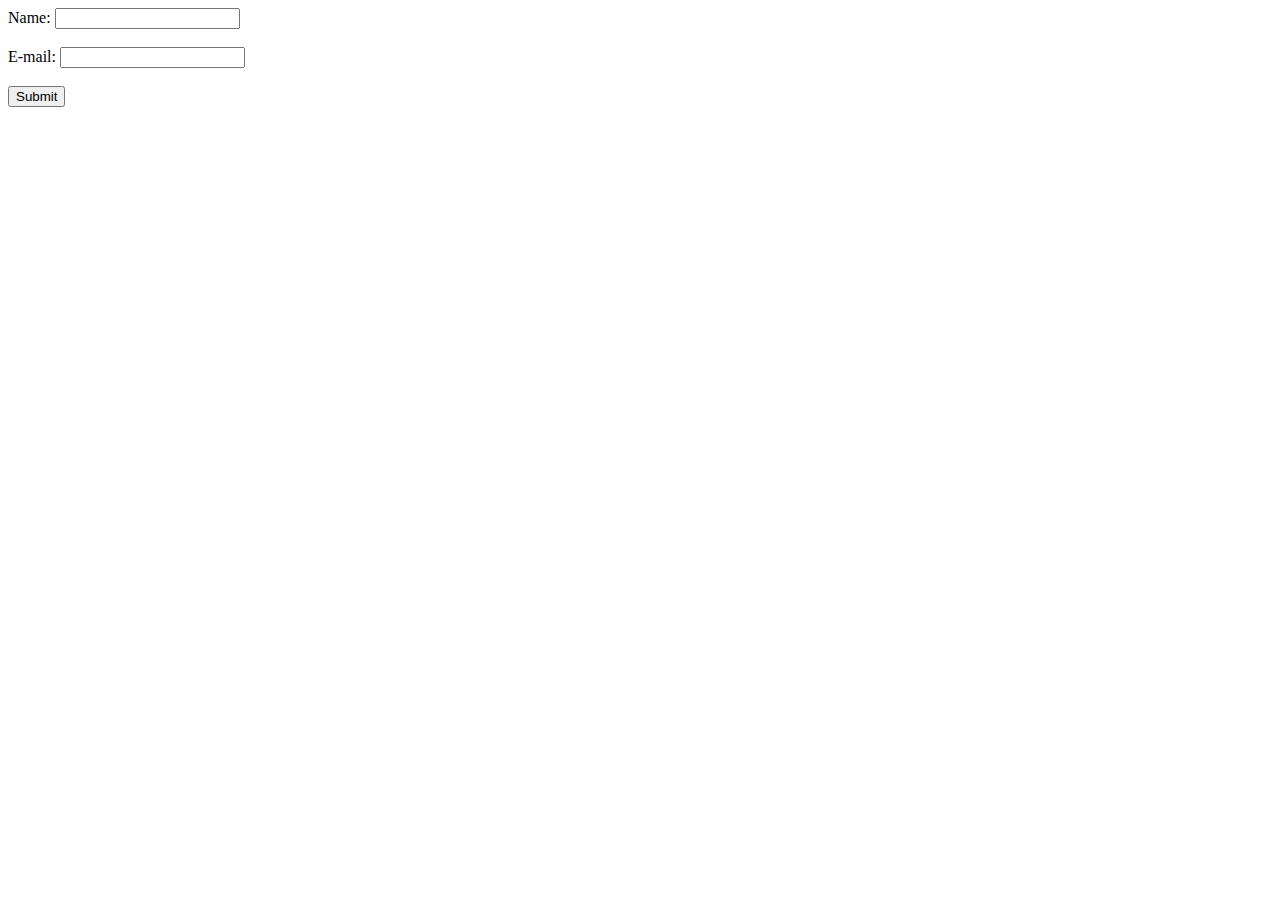
<file: php/demo/index.html>
<!DOCTYPE html>
<html lang="en">

<head>
    <meta charset="UTF-8">
    <meta http-equiv="X-UA-Compatible" content="IE=edge">
    <meta name="viewport" content="width=device-width, initial-scale=1.0">
    <title>Form Handling</title>
</head>

<body>
    <form action="index.php" method="POST">
        Name: <input type="text" name="name"><br> <br>
        E-mail: <input type="text" name="email"><br> <br>
        <input type="submit">
    </form>
</body>

</html>
</file>
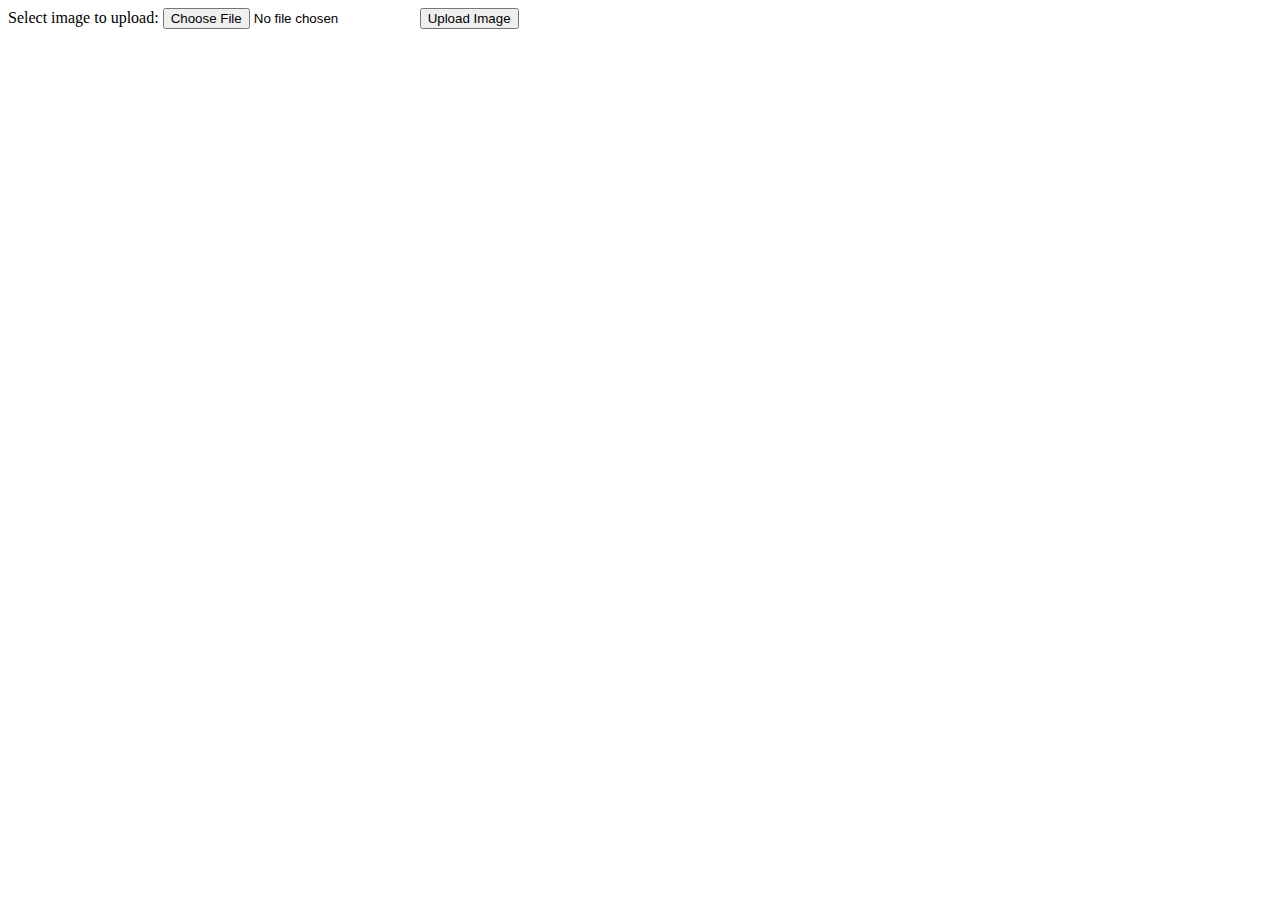
<file: php/file/index.html>
<!DOCTYPE html>
<html lang="en">

<head>
    <meta charset="UTF-8">
    <meta http-equiv="X-UA-Compatible" content="IE=edge">
    <meta name="viewport" content="width=device-width, initial-scale=1.0">
    <title>Upload file</title>
</head>

<body>
    <form action="/file/upload.php" method="post" enctype="multipart/form-data">
        Select image to upload:
        <input type="file" name="fileToUpload" id="fileToUpload">
        <input type="submit" value="Upload Image" name="submit">
    </form>
</body>

</html>
</file>
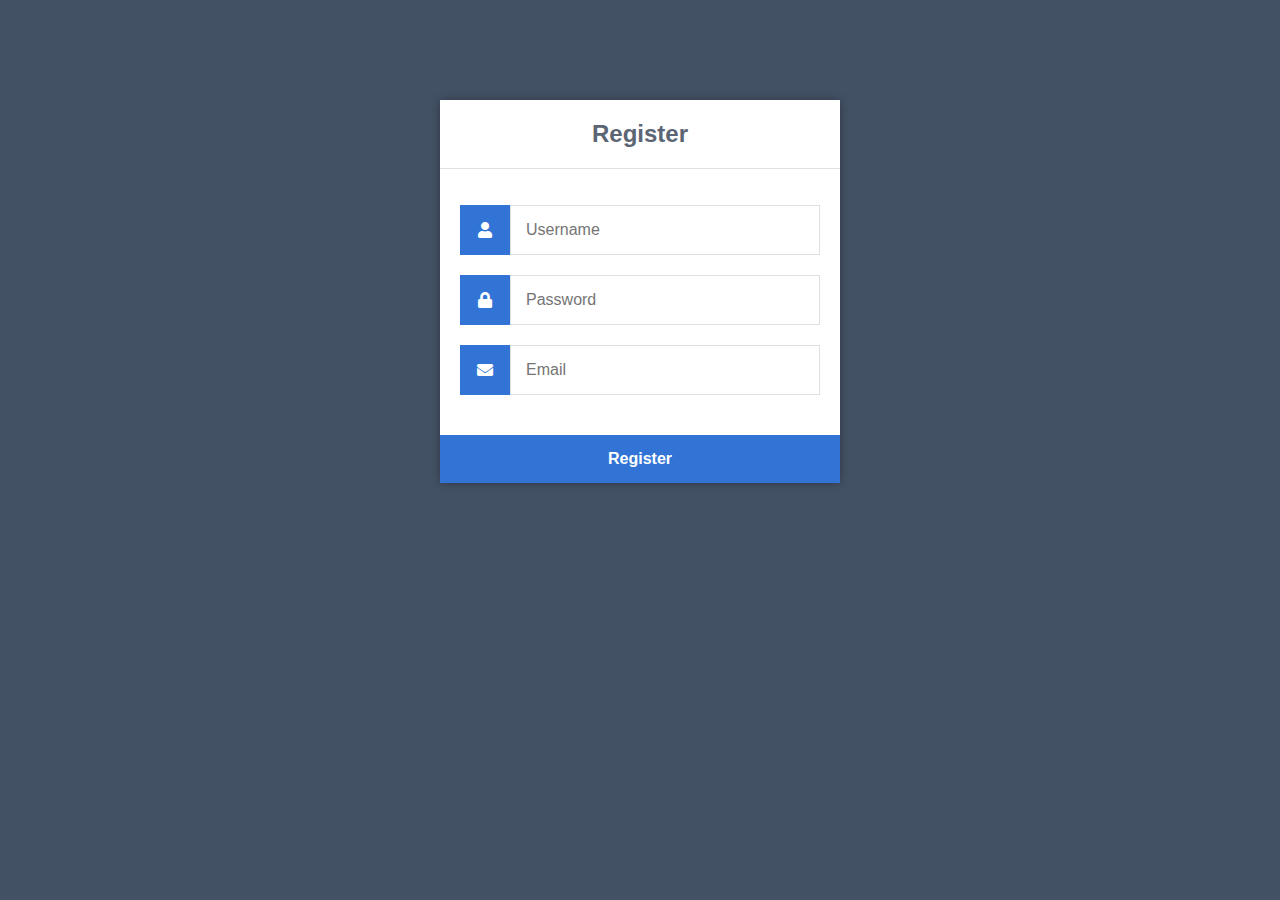
<file: phplogin/register.html>
<!DOCTYPE html>
<html>

<head>
    <meta charset="utf-8">
    <title>Register</title>
    <link rel="stylesheet" href="style.css">
    <link rel="stylesheet" href="https://use.fontawesome.com/releases/v5.7.1/css/all.css">
</head>

<body>
    <div class="register">
        <h1>Register</h1>
        <form action="register.php" method="post" autocomplete="off">
            <label for="username">
                <i class="fas fa-user"></i>
            </label>
            <input type="text" name="username" placeholder="Username" id="username" required>
            <label for="password">
                <i class="fas fa-lock"></i>
            </label>
            <input type="password" name="password" placeholder="Password" id="password" required>
            <label for="email">
                <i class="fas fa-envelope"></i>
            </label>
            <input type="email" name="email" placeholder="Email" id="email" required>
            <input type="submit" value="Register">
        </form>
    </div>
</body>

</html>
</file>
<file: phplogin/style.css>
* {
    box-sizing: border-box;
    font-family: -apple-system, BlinkMacSystemFont, "segoe ui", roboto, oxygen, ubuntu, cantarell, "fira sans", "droid sans", "helvetica neue", Arial, sans-serif;
    font-size: 16px;
    -webkit-font-smoothing: antialiased;
    -moz-osx-font-smoothing: grayscale;
}

body {
    background-color: #435165;
    margin: 0;
}

.register {
    width: 400px;
    background-color: #ffffff;
    box-shadow: 0 0 9px 0 rgba(0, 0, 0, 0.3);
    margin: 100px auto;
}

.register h1 {
    text-align: center;
    color: #5b6574;
    font-size: 24px;
    padding: 20px 0 20px 0;
    border-bottom: 1px solid #dee0e4;
}

.register form {
    display: flex;
    flex-wrap: wrap;
    justify-content: center;
    padding-top: 20px;
}

.register form label {
    display: flex;
    justify-content: center;
    align-items: center;
    width: 50px;
    height: 50px;
    background-color: #3274d6;
    color: #ffffff;
}

.register form input[type="password"],
.register form input[type="text"],
.register form input[type="email"] {
    width: 310px;
    height: 50px;
    border: 1px solid #dee0e4;
    margin-bottom: 20px;
    padding: 0 15px;
}

.register form input[type="submit"] {
    width: 100%;
    padding: 15px;
    margin-top: 20px;
    background-color: #3274d6;
    border: 0;
    cursor: pointer;
    font-weight: bold;
    color: #ffffff;
    transition: background-color 0.2s;
}

.register form input[type="submit"]:hover {
    background-color: #2868c7;
    transition: background-color 0.2s;
}
</file>
